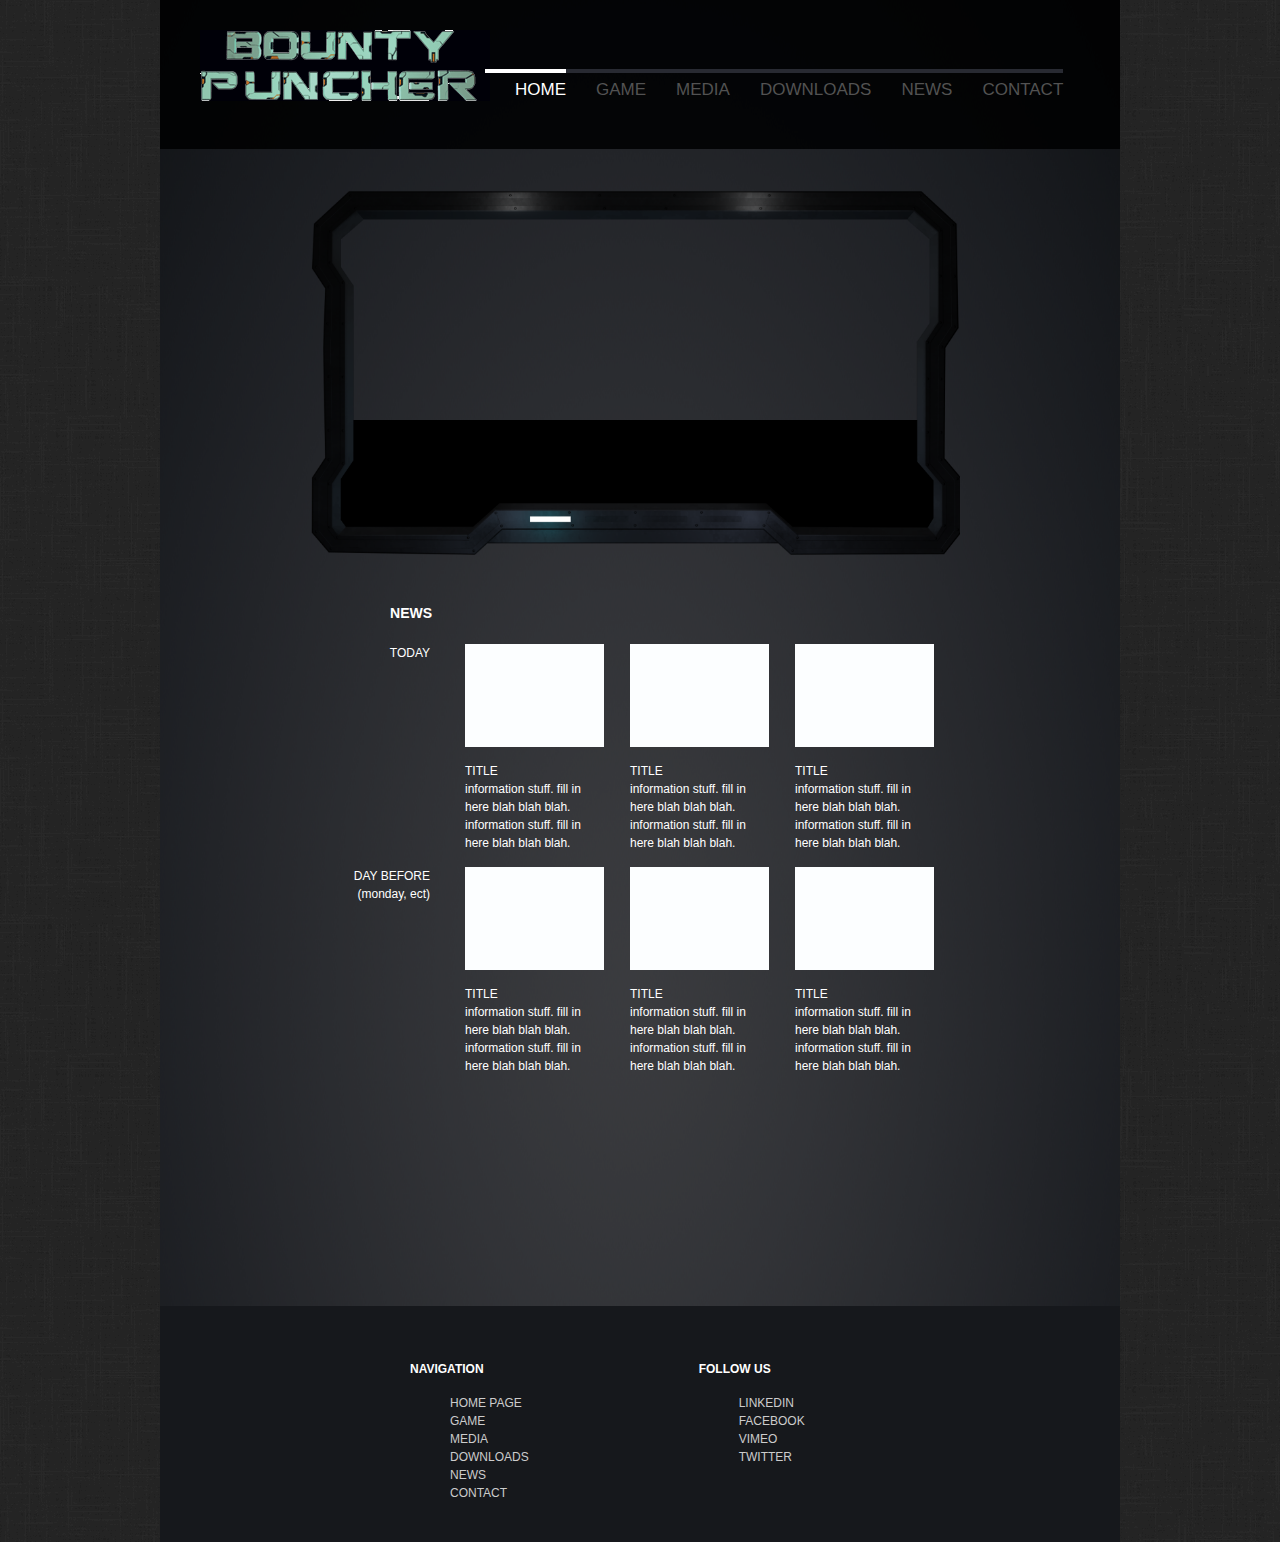
<file: assets/index.html>
<!DOCTYPE html PUBLIC "-//W3C//DTD XHTML 1.0 Transitional//EN" "http://www.w3.org/TR/xhtml1/DTD/xhtml1-transitional.dtd">
<html xmlns="http://www.w3.org/1999/xhtml">
<head>
<meta http-equiv="Content-Type" content="text/html; charset=utf-8" />
<title>konok</title>
<meta name="keywords" content="Lin Photo, free website template, XHTML CSS layout" />
<meta name="description" content="Lin Photo, free website template, free XHTML CSS layout provided by templatemo.com" />
<link href="templatemo_style.css" rel="stylesheet" type="text/css" />
</head>
<body>
<div id="templatemo_container">
	<div id="templatemo_banner">
		<div id="logo"></div>
		<div id="templatemo_menu" style="margin-left:20px;">
			<ul>
				<li><a href="#" class="current"><span></span>HOME</a></li>
				<li><a href="Game.html"><span></span>GAME</a></li>
				<li><a href="Media.html"><span></span>MEDIA</a></li>
				<li><a href="downloads.html"><span></span>DOWNLOADS</a></li>            
				<li><a href="News.html"><span></span>NEWS</a></li>
				<li><a href="Contactus.html"><span></span>CONTACT</a></li>
			</ul>   
		</div> <!-- end of menu -->
    </div> <!-- end of banner -->
    

	<div id="templatemo_content_wrapper">
    	<div id="templatemo_content">
    
    	<div class="column_w210 fl">
    
            <div class="margin_bottom_10"></div>
            
      
                        
            <div class="margin_bottom_10"></div>
            
           
        </div> <!-- end of a column -->
        
        <div class="column_w430 fl vl_divider">
        	
            <img src="images/boarder_11.png" alt="image" width="650px" height="auto"/>
            
            <!--div class="header_01">Welcome to our photo site!</div>
            
            <p>This <a href="http://www.templatemo.com" target="_parent">free website template</a> is brought to you by <a href="http://www.templatemo.com" target="_parent">templatemo.com</a> website. You may use this template in your websites. Credit goes to <a href="http://www.photovaco.com" target="_blank">Free Photos</a> for photos.</p>
	
		  <p>Vivamus a massa. Donec iaculis felis id neque. Morbi nunc. Praesent varius egestas velit. Donec a massa ut pede pulvinar vulputate. Nulla et augue. Sed eu nunc quis pede tristique suscipit. Nam sit amet justo vel libero tincidunt dignissim. Cras magna velit, pellentesque mattis, faucibus vitae, feugiat vitae, sapien. Donec ante. Fusce ac orci sit amet velit ultrices condimentum.</p>
        
        	<div class="cleaner"></div-->        
        </div> <!-- end of a column -->
        
        
        <div class="margin_bottom_20"></div>
		<div class="fl margin_left_320">
        <h3>NEWS</h3>
		</div>
		<br/><br/><br/>
        <div class="column_w920">
        
      <div class="column_w190 fl margin_left_60">
            	<!--a href="#"><img src="images/templatemo_image_02.jpg" alt="image" /></a-->
              <p align="right">TODAY</p>                
          </div>
            
      <div class="column_w190 fl margin_left_60">
            	<a href="#"><img src="images/1.jpg" alt="image" /></a>
				<p>TITLE</p>
				<p>information stuff. fill in here blah blah blah. information stuff. fill in here blah blah blah.
      </div>
            
      <div class="column_w190 fl margin_left_60">
            	<a href="#"><img src="images/1.jpg" alt="image" /></a>
				<p>TITLE</p>
				<p>information stuff. fill in here blah blah blah. information stuff. fill in here blah blah blah.
      </div>
            
      <div class="column_w190 fl margin_left_60">
            	<a href="#"><img src="images/1.jpg" alt="image" /></a>
				<p>TITLE</p>
				<p>information stuff. fill in here blah blah blah. information stuff. fill in here blah blah blah.
      </div>
        
       	  <div class="margin_bottom_15"></div>
		  <!---------->
		   <div class="column_w190 fl margin_left_60">
            	<!--a href="#"><img src="images/templatemo_image_02.jpg" alt="image" /></a-->
              <p align="right">DAY BEFORE<br/>(monday, ect)</p>                
          </div>
            
      <div class="column_w190 fl margin_left_60">
            	<a href="#"><img src="images/1.jpg" alt="image" /></a>
				<p>TITLE</p>
				<p>information stuff. fill in here blah blah blah. information stuff. fill in here blah blah blah.
      </div>
            
      <div class="column_w190 fl margin_left_60">
            	<a href="#"><img src="images/1.jpg" alt="image" /></a>
				<p>TITLE</p>
				<p>information stuff. fill in here blah blah blah. information stuff. fill in here blah blah blah.
      </div>
            
      <div class="column_w190 fl margin_left_60">
            	<a href="#"><img src="images/1.jpg" alt="image" /></a>
				<p>TITLE</p>
				<p>information stuff. fill in here blah blah blah. information stuff. fill in here blah blah blah.
      </div>
        
		
       	  <div class="margin_bottom_15"></div>
        </div>
  
          <br/><br/><br/><br/><br/><br/><br/><br/><br/><br/><br/><br/>
     
    	<div class="cleaner"></div>
	</div> <!-- end of wrapper 02 -->        
    </div> <!-- end of wrapper 01 -->
    
    <div id="templatemo_footer">
    <BR/>
	<div class="column_w192 fl margin_left_300">
            	
				<h4>NAVIGATION</h4>
				<p><ul class="footer_list">
            <li><a href="#" class="current">HOME PAGE</a></li><br/>
            <li><a href="#">GAME</a></li><br/>
            <li><a href="#">MEDIA</a></li><br/>
            <li><a href="#">DOWNLOADS</a></li><br/>
            <li><a href="#">NEWS</a></li><br/>
            <li class="last"><a href="#">CONTACT</a></li><br/>
        </ul> </p>
      </div>
            
     	<div class="column_w192 fl margin_left_310">
            	
				<h4>FOLLOW US</h4>
				<p><ul class="footer_list">
            <li><a href="#" class="current">LINKEDIN</a></li><br/>
            <li><a href="#">FACEBOOK</a></li><br/>
            <li><a href="#">VIMEO</a></li><br/>
            <li><a href="#">TWITTER</a></li><br/>
        </ul> </p>
      </div>

        <div class="margin_bottom_10"></div>
        
     
        
        <div class="margin_bottom_10"></div>
                
   	</div> <!-- end of footer -->
 </div> <!-- end of container -->
<!--  Free CSS Template is provided by www.TemplateMo.com  -->
</html>
</file>
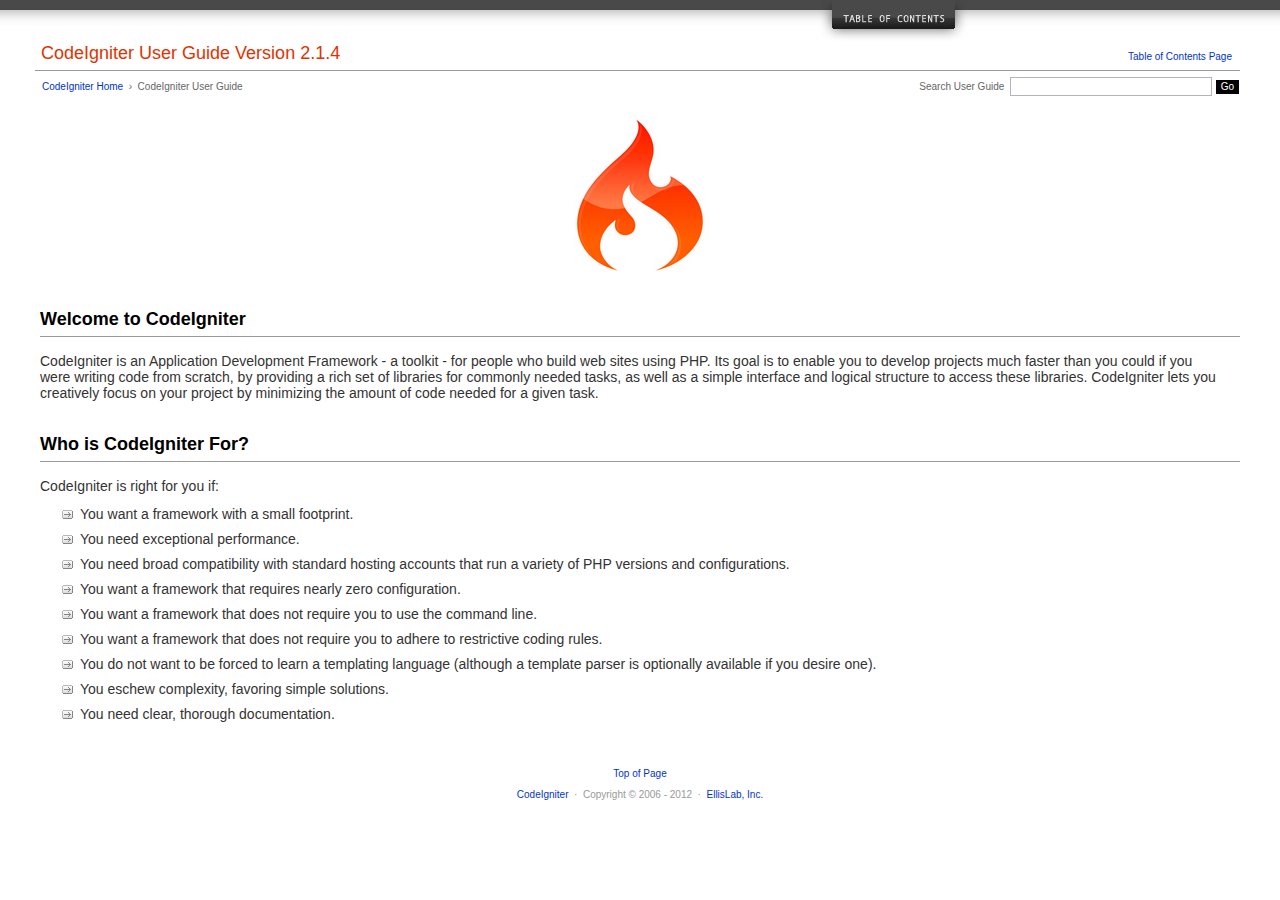
<file: user_guide/index.html>
<!DOCTYPE html PUBLIC "-//W3C//DTD XHTML 1.0 Transitional//EN" "http://www.w3.org/TR/xhtml1/DTD/xhtml1-transitional.dtd">
<html xmlns="http://www.w3.org/1999/xhtml" xml:lang="en" lang="en">
<head>

<meta http-equiv="Content-Type" content="text/html; charset=utf-8" />
<title>Welcome to CodeIgniter : CodeIgniter User Guide</title>

<style type='text/css' media='all'>@import url('userguide.css');</style>
<link rel='stylesheet' type='text/css' media='all' href='userguide.css' />

<script type="text/javascript" src="nav/nav.js"></script>
<script type="text/javascript" src="nav/prototype.lite.js"></script>
<script type="text/javascript" src="nav/moo.fx.js"></script>
<script type="text/javascript" src="nav/user_guide_menu.js"></script>

<meta http-equiv='expires' content='-1' />
<meta http-equiv= 'pragma' content='no-cache' />
<meta name='robots' content='all' />
<meta name='author' content='ExpressionEngine Dev Team' />
<meta name='description' content='CodeIgniter User Guide' />

</head>
<body>

<!-- START NAVIGATION -->
<div id="nav"><div id="nav_inner"><script type="text/javascript">create_menu('null');</script></div></div>
<div id="nav2"><a name="top"></a><a href="javascript:void(0);" onclick="myHeight.toggle();"><img src="images/nav_toggle_darker.jpg" width="154" height="43" border="0" title="Toggle Table of Contents" alt="Toggle Table of Contents" /></a></div>
<div id="masthead">
<table cellpadding="0" cellspacing="0" border="0" style="width:100%">
<tr>
<td><h1>CodeIgniter User Guide Version 2.1.4</h1></td>
<td id="breadcrumb_right"><a href="toc.html">Table of Contents Page</a></td>
</tr>
</table>
</div>
<!-- END NAVIGATION -->


<table cellpadding="0" cellspacing="0" border="0" style="width:100%">
<tr>
<td id="breadcrumb">
<a href="http://codeigniter.com/">CodeIgniter Home</a> &nbsp;&#8250;&nbsp; CodeIgniter User Guide
</td>
<td id="searchbox"><form method="get" action="http://www.google.com/search"><input type="hidden" name="as_sitesearch" id="as_sitesearch" value="ellislab.com/codeigniter/user-guide/" />Search User Guide&nbsp; <input type="text" class="input" style="width:200px;" name="q" id="q" size="31" maxlength="255" value="" />&nbsp;<input type="submit" class="submit" name="sa" value="Go" /></form></td>
</tr>
</table>



<br clear="all" />

<div class="center"><img src="images/ci_logo_flame.jpg" width="150" height="164" border="0" alt="CodeIgniter" /></div>


<!-- START CONTENT -->
<div id="content">



<h2>Welcome to CodeIgniter</h2>

<p>CodeIgniter is an Application Development Framework - a toolkit - for people who build web sites using PHP.
Its goal is to enable you to develop projects much faster than you could if you were writing code
from scratch, by providing a rich set of libraries for commonly needed tasks, as well as a simple interface and
logical structure to access these libraries. CodeIgniter lets you creatively focus on your project by
minimizing the amount of code needed for a given task.</p>


<h2>Who is CodeIgniter For?</h2>

<p>CodeIgniter is right for you if:</p>

<ul>
<li>You want a framework with a small footprint.</li>
<li>You need exceptional performance.</li>
<li>You need broad compatibility with standard hosting accounts that run a variety of PHP versions and configurations.</li>
<li>You want a framework that requires nearly zero configuration.</li>
<li>You want a framework that does not require you to use the command line.</li>
<li>You want a framework that does not require you to adhere to restrictive coding rules.</li>
<li>You do not want to be forced to learn a templating language (although a template parser is optionally available if you desire one).</li>
<li>You eschew complexity, favoring simple solutions.</li>
<li>You need clear, thorough documentation.</li>
</ul>


</div>
<!-- END CONTENT -->


<div id="footer">
<p><a href="#top">Top of Page</a></p>
<p><a href="http://codeigniter.com">CodeIgniter</a> &nbsp;&middot;&nbsp; Copyright &#169; 2006 - 2012 &nbsp;&middot;&nbsp; <a href="http://ellislab.com/">EllisLab, Inc.</a></p>
</div>



</body>
</html>
</file>
<file: assets/templatemo_style.css>
/*
CSS Credit: http://www.templatemo.com
*/

body {
	margin: 0;
	padding: 0;
	line-height: 1.5em;
	font-family: Arial, Helvetica, sans-serif;
	font-size: 12px;
	color: #ffffff;
	background:#444444 url(images/bg.png)repeat;
}

a:link, a:visited { color: #fcdd31; text-decoration: underline; font-weight: normal; } 
a:active, a:hover { color: #fcdd31; text-decoration: none; }

p {
	margin: 0px;
	padding: 0px;
}

img {
	margin: 0 0 15px 0;
	padding: 0px;
	//border: 3px solid #cccccc;
}

.cleaner { clear: both; width: 100%; height: 0px; font-size: 0px;  }

.margin_bottom_10 { clear: both; width: 100%; height: 10px; font-size: 1px;	}
.margin_bottom_7 { clear: both; width: 100%; height: 7px; font-size: 1px;	}
.margin_bottom_7 { clear: both; width: 100%; height: 0px; font-size: 0px;	}
.margin_bottom_15 { clear: both; width: 100%; height: 15px; font-size: 1px;	}
.margin_bottom_20 { clear: both; width: 100%; height: 20px; font-size: 1px;	}
.margin_bottom_30 { clear: both; width: 100%; height: 30px; font-size: 1px;	}
.margin_bottom_40 { clear: both; width: 100%; height: 40px; font-size: 1px;	}
.margin_bottom_50 { clear: both; width: 100%; height: 50px; font-size: 1px;	}
.margin_bottom_60 { clear: both; width: 100%; height: 60px; font-size: 1px;	}

.margin_right_20 { margin-right: 20px; }
.margin_right_40 { margin-right: 40px; }
.margin_right_60 { margin-right: 60px; }

.margin_left_60 { margin-left: 35px; }
.margin_left_10 { margin-left: 5px; }
.margin_left_300{ margin-left: 250px; }
.margin_left_100{ margin-left: 100px; }
.margin_left_310{ margin-left: 130px; }
.margin_left_311{ margin-left: 65px; }
.margin_left_320{ margin-left: 210px; }
.margin_left_190{ margin-left: 200px; }

//.h_divider { background: url(images/templatemo_horizontal_divider.jpg) bottom repeat-x; }
//.vl_divider { background: url(images/templatemo_vertical_divider.jpg) left repeat-y; }
//.vr_divider { background: url(images/templatemo_vertical_divider.jpg) right repeat-y; }

.fl { float: left; }
.fr { float: right }
.placeholder
{
  color: #aaa;
}
::-webkit-input-placeholder
{
  color: #c1c1c1;
  
}

.header_01 {
	padding: 0 0 10px 0;
	margin: 0 0 10px 0;
	font-size: 16px;
	color: #fbbc53;
	font-weight: bold;
}

.header_02 a {
	padding: 0 0 5px 0;
	font-size: 12px;
	font-weight: bold;
	color: #fbbc53;
}

.header_03 {
	padding: 0;
	font-size: 11px;
	color: #ffffff;
	font-weight: bold;
}

.rc_btn_01 a {
	clear: both;
	float: right;
	display: block;
	width: 100px;
	height: 25px;
	padding: 5px 0 0 0;
	font-size: 12px;
	text-align: center;
	color: #ffffff;
	font-weight: bold;
	text-decoration: none;
	border: none; 
	background: url(images/templatemo_button_01.jpg) no-repeat;
}

#templatemo_container {
	width: 960px;
	margin: 0 auto;
	background: url(images/bg.gif) repeat-y;
}

#templatemo_banner {
	width: 960px;
	height: 149px;
	margin: 0 auto;
    background: url(images/banner_bg.gif) no-repeat;
}

#templatemo_banner #logo {
	float: left;
	margin: 30px 0 0 40px;
	width: 303px;
	height: 114px;
	background: url(images/logo.gif)  no-repeat;
}

#search_section {
	float: right;
	margin: 100px 20px 0 0;
}

#search_section form {
	float: right;
	margin: 0px;
	padding: 0px;
}

#searchfield {
	height: 16px;
	width: 180px;
	padding: 5px;
	margin: 0px;
	color: #ffffff;
	font-size: 12px;
	font-variant: normal;
	line-height: normal;
	background: #af1313;
	border: 1px solid #000000;	
}

#searchbutton {
 	height: 29px;
	margin: 0px;
	padding: 4px 6px 6px 6px;
	cursor: pointer;
	font-size: 12px;
	text-align: center;
	vertical-align: bottom;
	white-space: pre;
	color: #ffffff;
	background: none; 
	border: 1px solid #000000;
}

/* menu */

#templatemo_menu ul {
	float: left;
	margin: -75px;
	padding: 0 0 0 380px;
	list-style: none;
}

#templatemo_menu ul li {
	margin: 0px;
	padding: 0px;
	display: inline;
	//background: url(images/menutop.gif) top right repeat;
}

#templatemo_menu ul li a {
	position: relative;	
	float: left;
	display: inline-block;
	height: 30px;
	//width: 45px;
	margin-right: 0px;

	text-align: center;
	padding: 12px 0 0 30px;
	font-size: 17px;
	text-decoration: none;
	color: #525252;
	outline: none;
	background: url(images/menutop2.gif) top right repeat;
}

#templatemo_menu li a:hover, #templatemo_menu li .current {
	position: relative;
	color: #ffffff;
	//left:30px;
	background: url(images/menutop.gif) top right repeat;
}

#templatemo_menu li a:hover span, #templatemo_menu li .current span	{
	position: absolute;
	display: inline-block;
	width: 15px;
	height: 42px;
	top: 0;
	left: 40px;
	//background: url(images/menutop.gif) top right repeat;
}

/* end of menu */

/* content */

#templatemo_content {
	padding: 0 20px;
}

.column_w210 {
	//padding: 0 20px;
	margin-top: 40px;	
	width: 110px; /* width 205 */
}
.column_w211{
	position:absolute;
	padding: 0 730px;
	margin-top: 40px;	
	width: 110px; /* width 205 */
}
.column_w430 {
	padding: 0 20px;
	margin-top: 40px;	
	width: 430px; /* width 470 */
}

.column_w920 {
	width: 880px;
	padding: 0 85px;
}
.column_w921 {
	//position: absolute;
	width: 450px;
	padding-left:  200px;
	padding-top: 0;
}

.column_w190 {
	width: 130px;
}

.column_w191 {
	width: 300px;
}

.column_w430 p {
	text-align: justify;
	margin-bottom: 15px;
}

.latest_news {
	clear: both;
	padding-bottom: 10px;
}

.category_list {
	margin: 0px;
	padding: 0px;
	list-style: none;
}

.category_list li { 
	display: inline-block;
	height: 20px;
	padding: 6px 0 0 25px;
	margin: 0 0 5px 0;
	background: url(images/templatemo_list_icon.jpg) top left no-repeat;
}

.category_list li a { 
	color: #cccccc;
	text-decoration: none;
	font-size: 13px;
	font-weight: bold;
}

.category_list li a:hover { 
	color: #fcdd31;
}

.date {
	position: absolute;
	margin-left:690px;
	margin-top:40px;
}	
/* end of content */

/* footer */

#templatemo_footer {
	clear: both;
	width: 960px;
	padding: 20px 0 20px 0;
	text-align: left;
	//border-top: 1px solid #8b8a8b;
	background: #343233 url(images/footer.gif) repeat;
}

.footer_list {
	margin: 0px;
	padding: 0px;
	padding-left: 0px;
	list-style: none;
}

.footer_list li {
	padding: 0 40px;
	display: inline;
	//border-right: 1px solid #cccccc;
}

.footer_list li a {
	color: #cccccc;
	text-decoration: none;
}

.footer_list li a:hover {
	color: #fcdd31;
}

.footer_list .last {
	border-right: none;
}

/* end of footer */
</file>
<file: user_guide/userguide.css>
body {
 margin: 0;
 padding: 0;
 font-family: Lucida Grande, Verdana, Geneva, Sans-serif;
 font-size: 14px;
 color: #333;
 background-color: #fff;
}

a {
 color: #0134c5;
 background-color: transparent;
 text-decoration: none;
 font-weight: normal;
 outline-style: none;
}
a:visited {
 color: #0134c5;
 background-color: transparent;
 text-decoration: none;
 outline-style: none;
}
a:hover {
 color: #000;
 text-decoration: none;
 background-color: transparent;
 outline-style: none;
}

#breadcrumb {
 float: left;
 background-color: transparent;
 margin: 10px 0 0 42px;
 padding: 0;
 font-size: 10px;
 color: #666;
}
#breadcrumb_right {
 float: right;
 width: 175px;
 background-color: transparent;
 padding: 8px 8px 3px 0;
 text-align: right;
 font-size: 10px;
 color: #666;
}
#nav {
 background-color: #494949;
 margin: 0;
 padding: 0;
}
#nav2 {
 background: #fff url(images/nav_bg_darker.jpg) repeat-x left top;
 padding: 0 310px 0 0;
 margin: 0;
 text-align: right;
}
#nav_inner {
 background-color: transparent;
 padding: 8px 12px 0 20px;
 margin: 0;
 font-family: Lucida Grande, Verdana, Geneva, Sans-serif;
 font-size: 11px;
}

#nav_inner h3 {
 font-size: 12px;
 color: #fff;
 margin: 0;
 padding: 0;
}

#nav_inner .td_sep {
 background: transparent url(images/nav_separator_darker.jpg) repeat-y left top;
 width: 25%;
 padding: 0 0 0 20px;
}
#nav_inner .td {
 width: 25%;
}
#nav_inner p {
 color: #eee;
 background-color: transparent;
 padding:0;
 margin: 0 0 10px 0;
}
#nav_inner ul {
 list-style-image: url(images/arrow.gif);
 padding: 0 0 0 18px;
 margin: 8px 0 12px 0;
}
#nav_inner li {
 padding: 0;
 margin: 0 0 4px 0;
}

#nav_inner a {
 color: #eee;
 background-color: transparent;
 text-decoration: none;
 font-weight: normal;
 outline-style: none;
}

#nav_inner a:visited {
 color: #eee;
 background-color: transparent;
 text-decoration: none;
 outline-style: none;
}

#nav_inner a:hover {
 color: #ccc;
 text-decoration: none;
 background-color: transparent;
 outline-style: none;
}

#masthead {
 margin: 0 40px 0 35px;
 padding: 0 0 0 6px;
 border-bottom: 1px solid #999;
}

#masthead h1 {
background-color: transparent;
color: #e13300;
font-size: 18px;
font-weight: normal;
margin: 0;
padding: 0 0 6px 0;
}

#searchbox {
 background-color: transparent;
 padding: 6px 40px 0 0;
 text-align: right;
 font-size: 10px;
 color: #666;
}

#img_welcome {
 border-bottom: 1px solid #D0D0D0;
 margin: 0 40px 0 40px;
 padding: 0;
 text-align: center;
}

#content {
 margin: 20px 40px 0 40px;
 padding: 0;
}

#content p {
 margin: 12px 20px 12px 0;
}

#content h1 {
color: #e13300;
border-bottom: 1px solid #666;
background-color: transparent;
font-weight: normal;
font-size: 24px;
margin: 0 0 20px 0;
padding: 3px 0 7px 3px;
}

#content h2 {
 background-color: transparent;
 border-bottom: 1px solid #999;
 color: #000;
 font-size: 18px;
 font-weight: bold;
 margin: 28px 0 16px 0;
 padding: 5px 0 6px 0;
}

#content h3 {
 background-color: transparent;
 color: #333;
 font-size: 16px;
 font-weight: bold;
 margin: 16px 0 15px 0;
 padding: 0 0 0 0;
}

#content h4 {
 background-color: transparent;
 color: #444;
 font-size: 14px;
 font-weight: bold;
 margin: 22px 0 0 0;
 padding: 0 0 0 0;
}

#content img {
 margin: auto;
 padding: 0;
}

#content code {
 font-family: Monaco, Verdana, Sans-serif;
 font-size: 12px;
 background-color: #f9f9f9;
 border: 1px solid #D0D0D0;
 color: #002166;
 display: block;
 margin: 14px 0 14px 0;
 padding: 12px 10px 12px 10px;
}

#content pre {
 font-family: Monaco, Verdana, Sans-serif;
 font-size: 12px;
 background-color: #f9f9f9;
 border: 1px solid #D0D0D0;
 color: #002166;
 display: block;
 margin: 14px 0 14px 0;
 padding: 12px 10px 12px 10px;
}

#content .path {
 background-color: #EBF3EC;
 border: 1px solid #99BC99;
 color: #005702;
 text-align: center;
 margin: 0 0 14px 0;
 padding: 5px 10px 5px 8px;
}

#content dfn {
 font-family: Lucida Grande, Verdana, Geneva, Sans-serif;
 color: #00620C;
 font-weight: bold;
 font-style: normal;
}
#content var {
 font-family: Lucida Grande, Verdana, Geneva, Sans-serif;
 color: #8F5B00;
 font-weight: bold;
 font-style: normal;
}
#content samp {
 font-family: Lucida Grande, Verdana, Geneva, Sans-serif;
 color: #480091;
 font-weight: bold;
 font-style: normal;
}
#content kbd {
 font-family: Lucida Grande, Verdana, Geneva, Sans-serif;
 color: #A70000;
 font-weight: bold;
 font-style: normal;
}

#content ul {
 list-style-image: url(images/arrow.gif);
 margin: 10px 0 12px 0;
}

li.reactor {
 list-style-image: url(images/reactor-bullet.png);
}
#content li {
 margin-bottom: 9px;
}

#content li p {
 margin-left: 0;
 margin-right: 0;
}

#content .tableborder {
 border: 1px solid #999;
}
#content th {
 font-weight: bold;
 text-align: left;
 font-size: 12px;
 background-color: #666;
 color: #fff;
 padding: 4px;
}

#content .td {
 font-weight: normal;
 font-size: 12px;
 padding: 6px;
 background-color: #f3f3f3;
}

#content .tdpackage {
 font-weight: normal;
 font-size: 12px;
}

#content .important {
 background: #FBE6F2;
 border: 1px solid #D893A1;
 color: #333;
 margin: 10px 0 5px 0;
 padding: 10px;
}

#content .important p {
 margin: 6px 0 8px 0;
 padding: 0;
}

#content .important .leftpad {
 margin: 6px 0 8px 0;
 padding-left: 20px;
}

#content .critical {
 background: #FBE6F2;
 border: 1px solid #E68F8F;
 color: #333;
 margin: 10px 0 5px 0;
 padding: 10px;
}

#content .critical p {
 margin: 5px 0 6px 0;
 padding: 0;
}


#footer {
background-color: transparent;
font-size: 10px;
padding: 16px 0 15px 0;
margin: 20px 0 0 0;
text-align: center;
}

#footer p {
 font-size: 10px;
 color: #999;
 text-align: center;
}
#footer address {
 font-style: normal;
}

.center {
 text-align: center;
}

img {
 padding:0;
 border: 0;
 margin: 0;
}

.nopad {
 padding:0;
 border: 0;
 margin: 0;
}


form {
 margin: 0;
 padding: 0;
}

.input {
 font-family: Lucida Grande, Verdana, Geneva, Sans-serif;
 font-size: 11px;
 color: #333;
 border: 1px solid #B3B4BD;
 width: 100%;
 font-size: 11px;
 height: 1.5em;
 padding: 0;
 margin: 0;
}

.textarea {
 font-family: Lucida Grande, Verdana, Geneva, Sans-serif;
 font-size: 14px;
 color: #143270;
 background-color: #f9f9f9;
 border: 1px solid #B3B4BD;
 width: 100%;
 padding: 6px;
 margin: 0;
}

.select {
 background-color: #fff;
 font-size:  11px;
 font-weight: normal;
 color: #333;
 padding: 0;
 margin: 0 0 3px 0;
}

.checkbox {
 background-color: transparent;
 padding: 0;
 border: 0;
}

.submit {
 background-color: #000;
 color: #fff;
 font-weight: normal;
 font-size: 10px;
 border: 1px solid #fff;
 margin: 0;
 padding: 1px 5px 2px 5px;
}
</file>
